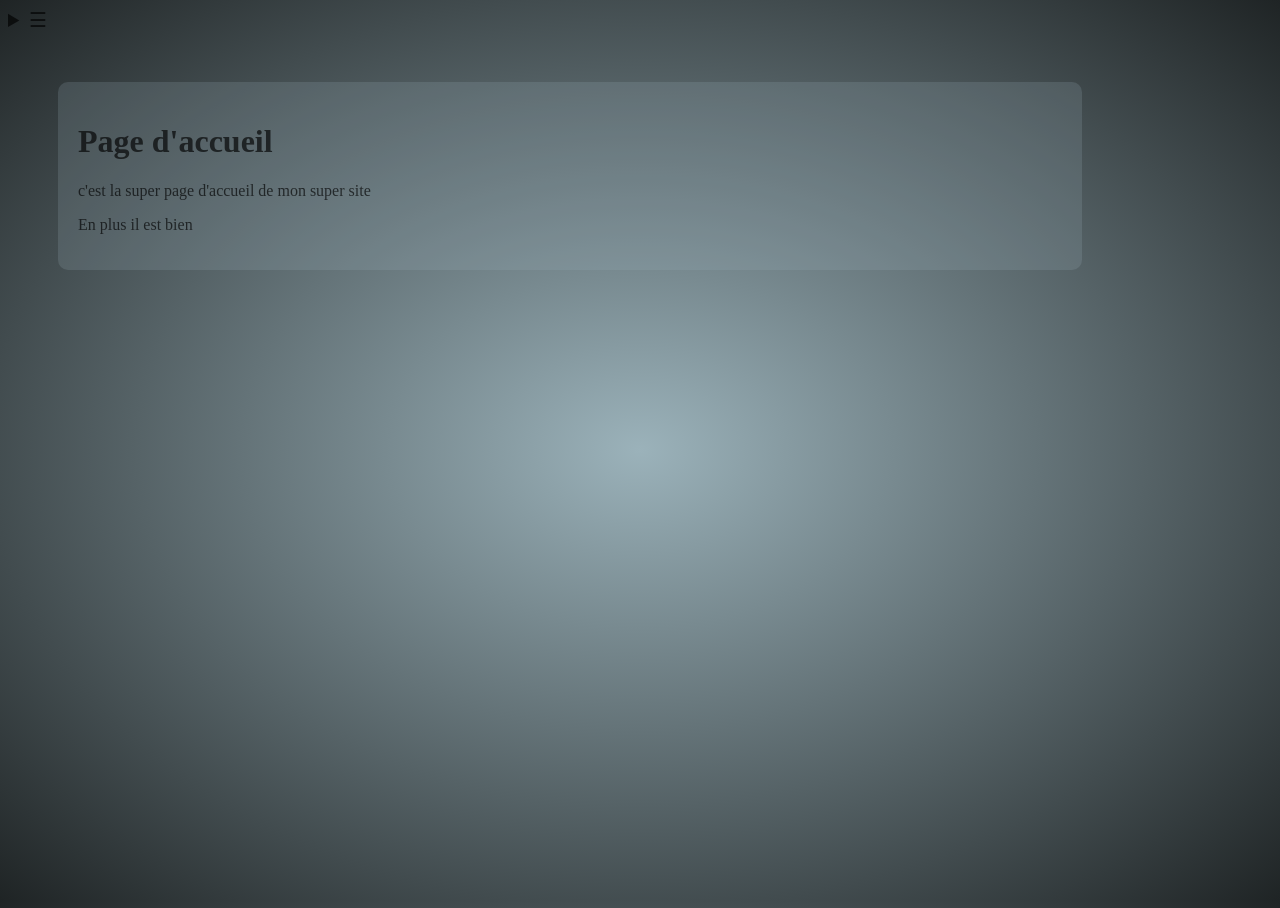
<file: index.html>
<!DOCTYPE html>
<html lang="en">
<head>
    <meta charset="UTF-8">
    <meta name="viewport" content="width=device-width, initial-scale=1.0">
    <link rel="stylesheet" href="/style.css">
    <script type="text/javascript" src="/scripts/navbar_manager.js"></script>
    <title>hub</title>
</head>
    <body>
        <div class="content">
            <details class="nav-drop" id="nav-drop"></details>
            <div class="main">
                <h1>Page d'accueil</h1>
                <p>c'est la super page d'accueil de mon super site</p>
                <p>En plus il est bien</p>
            </div>
         </div>
    </body>
</html>
</file>
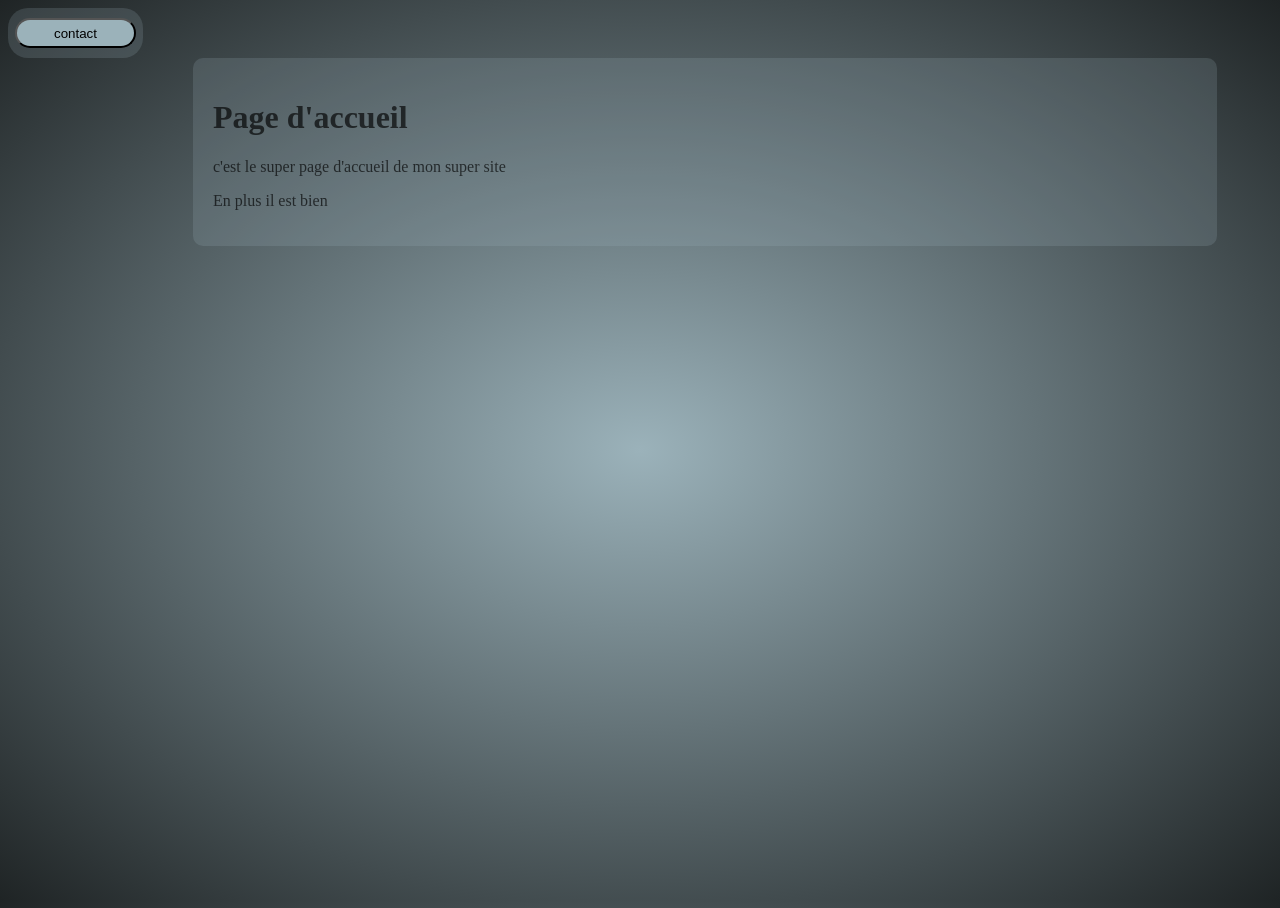
<file: projet_web/index.html>
<!DOCTYPE html>
<html lang="en">
<head>
    <meta charset="UTF-8">
    <meta name="viewport" content="width=device-width, initial-scale=1.0">
    <link rel="stylesheet" href="style.css">
    <script type="text/javascript" src="script.js"></script>
    <title>hub</title>
</head>
    <body>
        <div class="content">
            <div class="menu", id="navbar"></div>
            <div class="main">
                <h1>Page d'accueil</h1>
                <p>c'est le super page d'accueil de mon super site</p>
                <p>En plus il est bien</p>
            </div>
         </div>
    </body>
</html>
<a href=""></a>
</file>
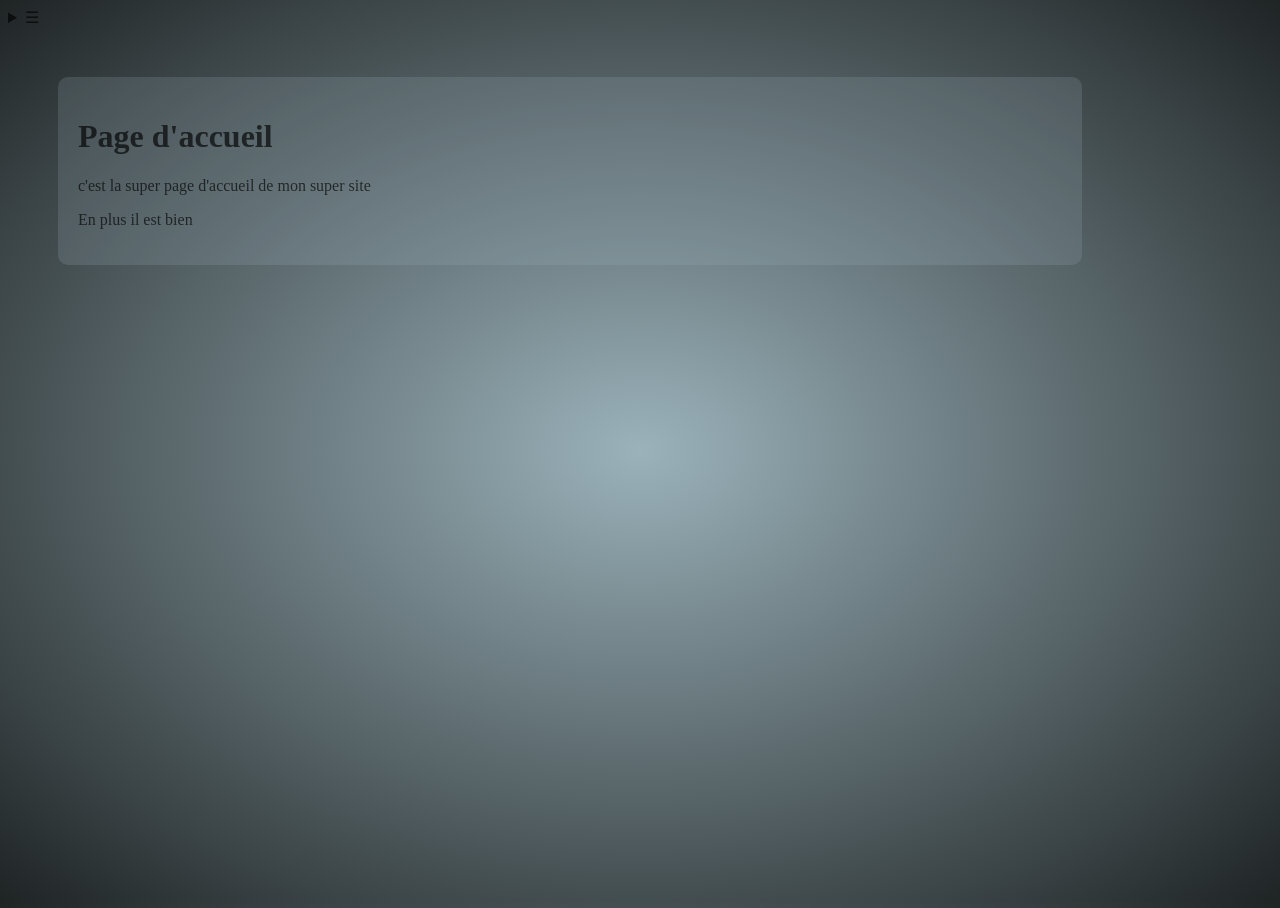
<file: projet_web/pages/index.html>
<!DOCTYPE html>
<html lang="en">
<head>
    <meta charset="UTF-8">
    <meta name="viewport" content="width=device-width, initial-scale=1.0">
    <link rel="stylesheet" href="/projet_web/style.css">
    <script type="text/javascript" src="/projet_web/scripts/navbar_manager.js"></script>
    <title>hub</title>
</head>
    <body>
        <div class="content">
            <details class="nav-drop">
                <summary aria-label="Menu">☰</summary>
                <nav id="navbar"></nav>
            </details>
            <div class="main">
                <h1>Page d'accueil</h1>
                <p>c'est la super page d'accueil de mon super site</p>
                <p>En plus il est bien</p>
            </div>
         </div>
    </body>
</html>
</file>
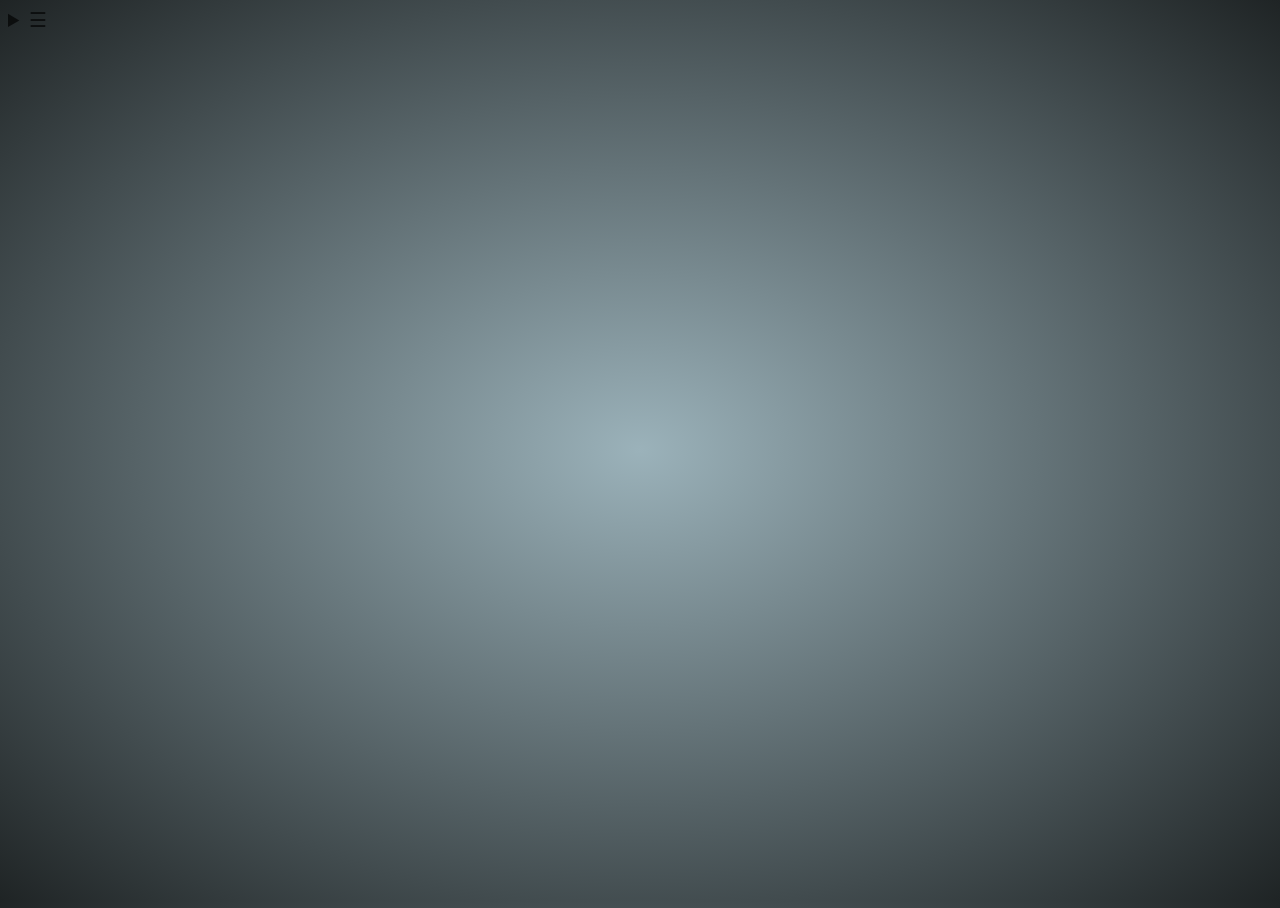
<file: contact.html>
<!DOCTYPE html>
<html lang="en">
<head>
    <meta charset="UTF-8">
    <meta name="viewport" content="width=device-width, initial-scale=1.0">
    <title>contact</title>
    <script type="text/javascript" src="/scripts/navbar_manager.js"></script>
    <link rel="stylesheet" href="/style.css">
</head>
<body>
<div class="content">
     <details class="nav-drop" id="nav-drop"></details>
</div>
</body>
</html>
</file>
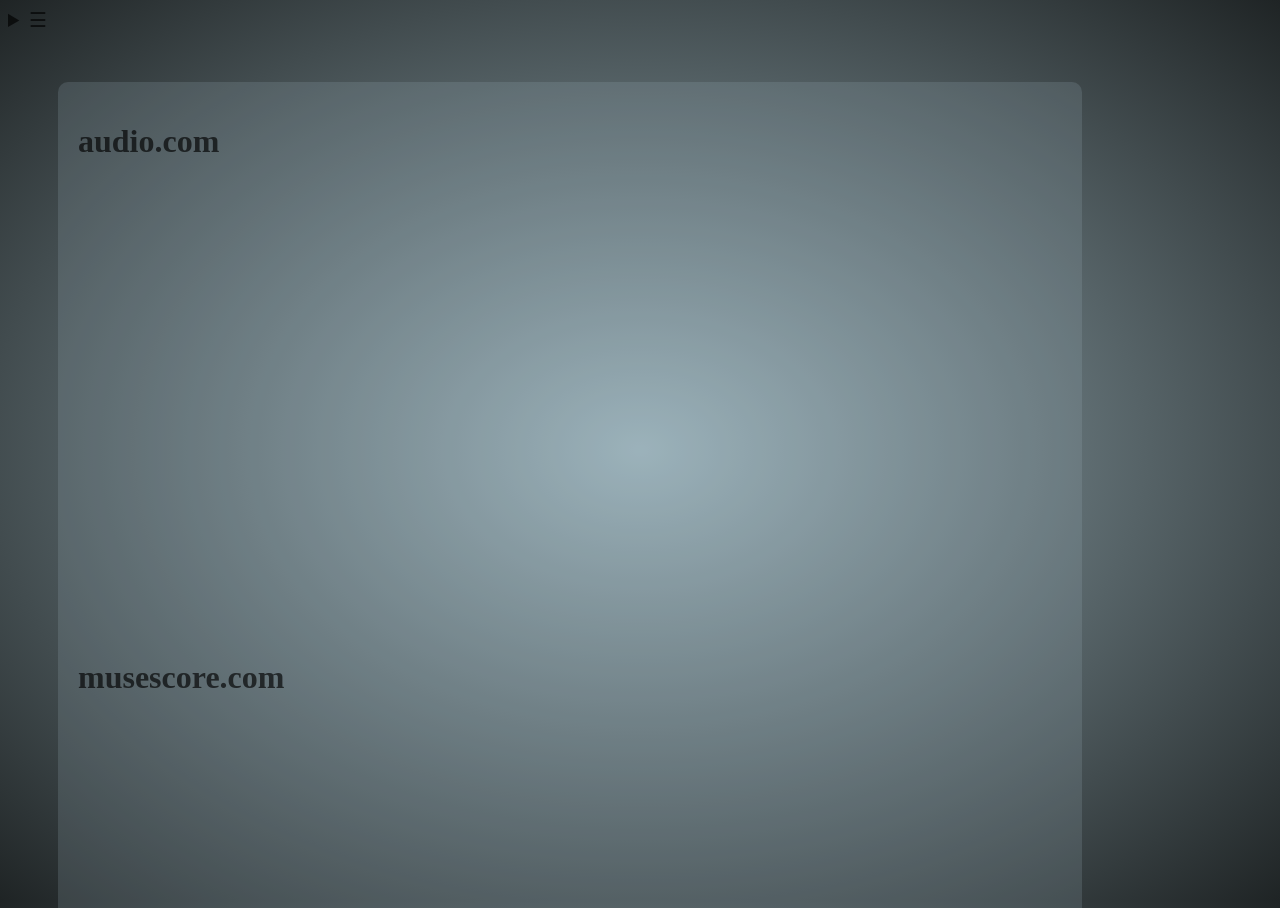
<file: repertoire.html>
<!DOCTYPE html>
<html lang="en">
<head>
    <meta charset="UTF-8">
    <meta name="viewport" content="width=device-width, initial-scale=1.0">
    <link rel="stylesheet" href="style.css">
    <link rel="shortcut icon" href="assets/favicon.ico" type="image/x-icon">
    <script src="scripts/navbar_manager.js"></script>
    <title>Repertoire</title>
</head>
<body>
    <div class="content">
        <details class="nav-drop" id="nav-drop"></details>
        <div class="main">
            <h1>audio.com</h1>
            <ul>
                <div style="height: 228px; max-width: 600px;"><iframe src="https://audio.com/embed/audio/1868366463634565?theme=image"></iframe></div>
                <div style="height: 228px; max-width: 600px;"><iframe src="https://audio.com/embed/audio/1868365896638347?theme=image"></iframe></div>
            </ul>
            <h1>musescore.com</h1>
            <ul>
                <iframe id="score-iframe" width="100%" height="394" src="https://musescore.com/user/80593561/scores/33831047/embed" frameborder="0" allowfullscreen allow="autoplay; fullscreen"></iframe>
                <iframe id="score-iframe" width="100%" height="394" src="https://musescore.com/user/80593561/scores/35056586/embed" frameborder="0" allowfullscreen allow="autoplay; fullscreen"></iframe>
            </ul>
        </div>
    </div>
</body>
</html>
</file>
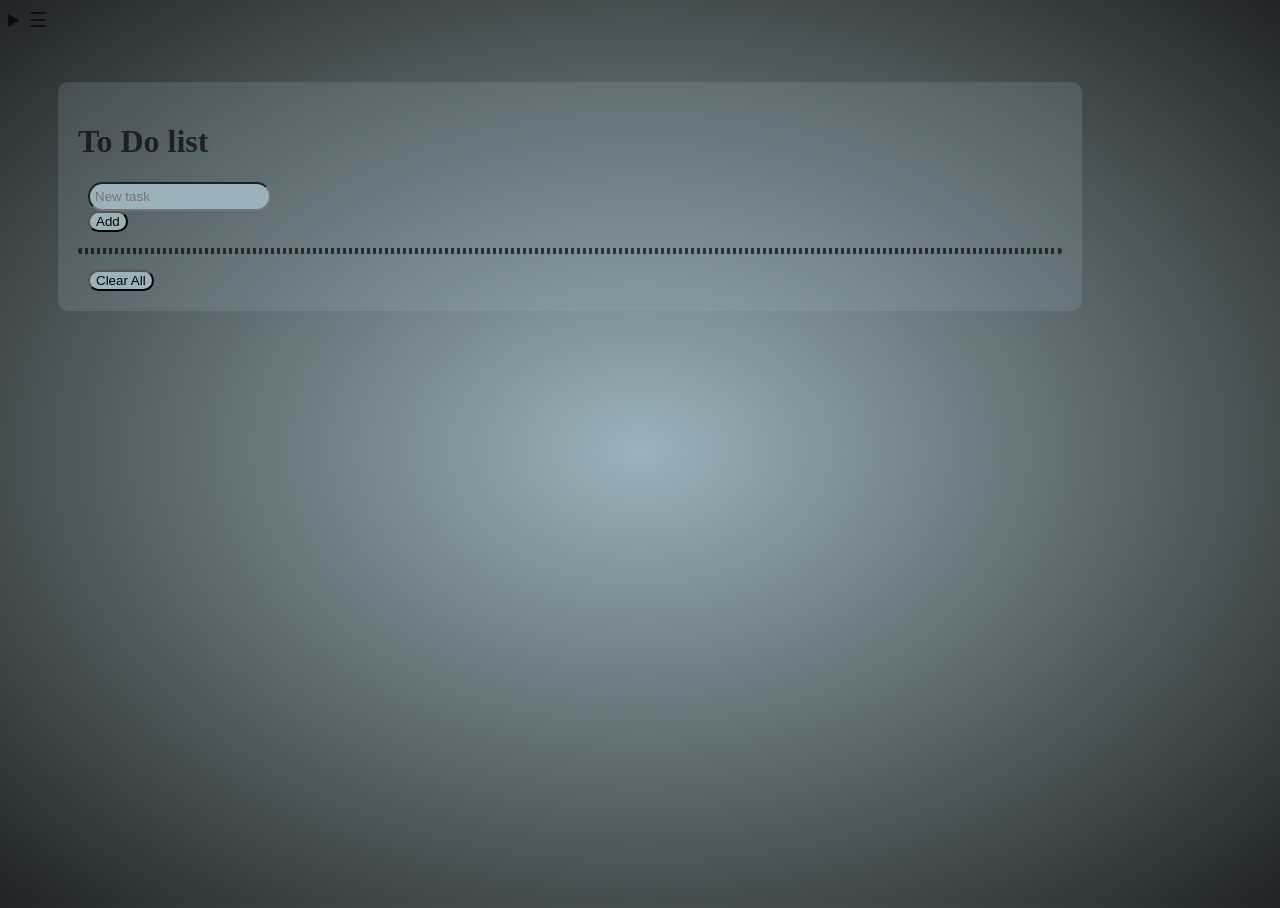
<file: To-Do-list.html>
<!DOCTYPE html>
<html lang="en">
<head>
    <meta charset="UTF-8">
    <meta name="viewport" content="width=device-width, initial-scale=1.0">
    <link rel="stylesheet" href="/style.css">
    <script src="/scripts/navbar_manager.js"></script>
    <script src="/scripts/to_do_list_manager.js"></script>
    <title>To Do list</title>
</head>
<body>
    <div class="content">
        <details class="nav-drop" id="nav-drop"></details>
        <div class="main">
            <h1>To Do list</h1>
            <input id="task" placeholder="New task">
            <button onclick="addTask()">Add</button>
            <ul id="list"></ul>
            <button onclick="clearAll()">Clear All</button>
        </div>
    </div>
    <script>
        loadTasks();
        displayTasks();
    </script>
</body>
</html>
</file>
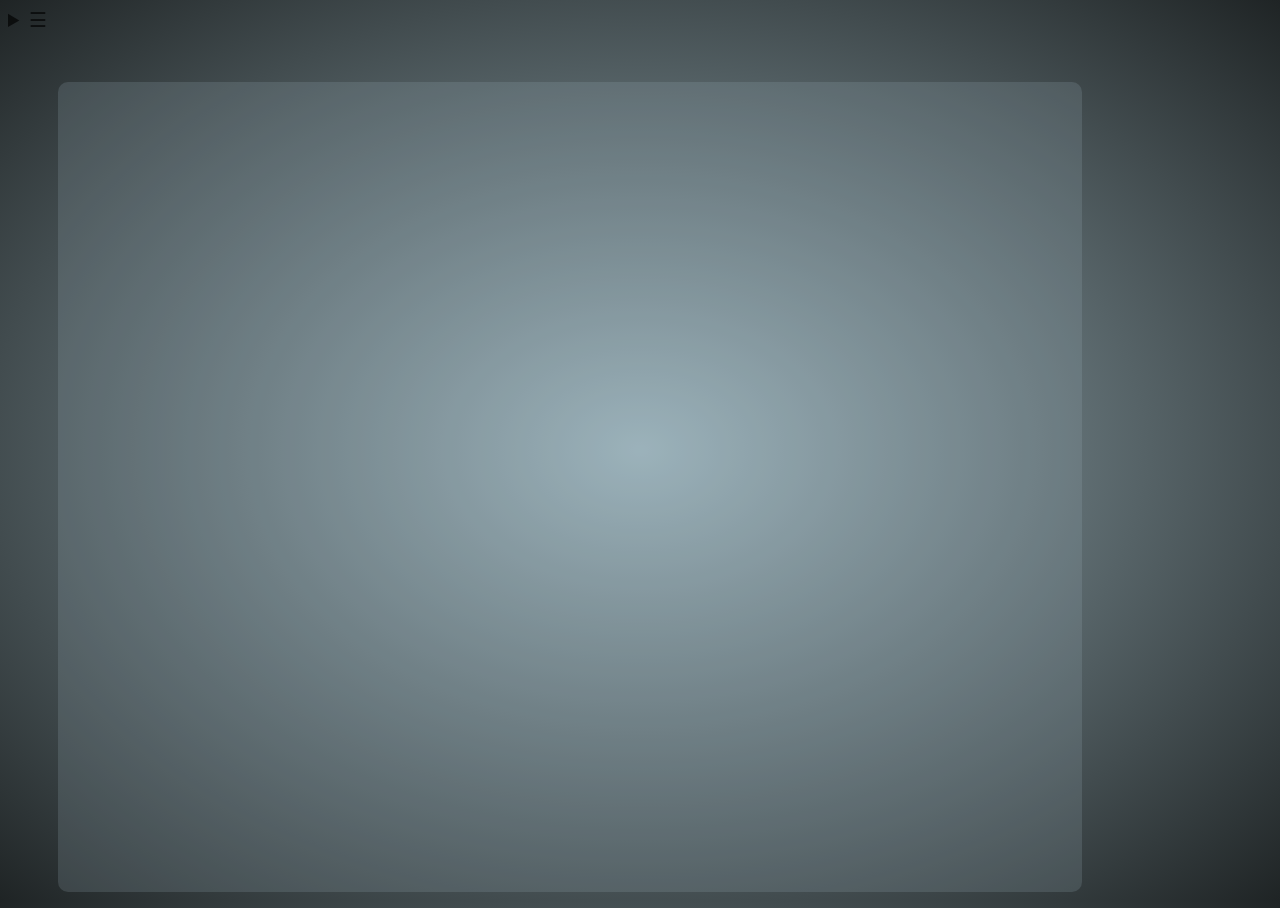
<file: youtube.html>
<!DOCTYPE html>
<html lang="en">
<head>
    <meta charset="UTF-8">
    <meta name="viewport" content="width=device-width, initial-scale=1.0">
    <title>youtube</title>
    <link rel="stylesheet" href="/style.css">
    <script src="/scripts/navbar_manager.js"></script>
</head>
<body>
    <div class="content">
        <details class="nav-drop" id="nav-drop"></details>
        <div class="main" style="height: 90%;">
            <iframe src="https://www.youtube.com/watch?v=dQw4w9WgXcQ"></iframe>
        </div>
</body>
</html>
</file>
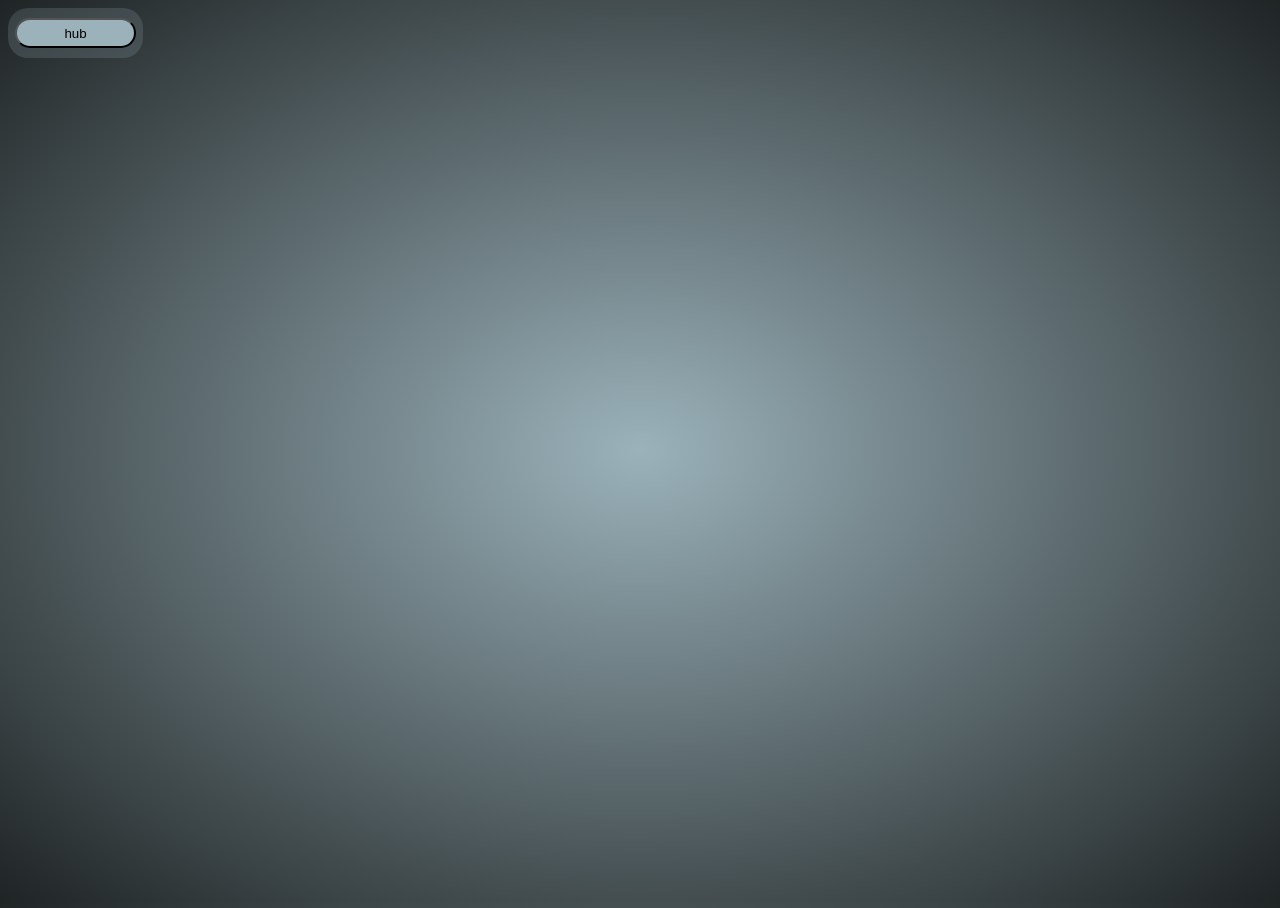
<file: projet_web/contact.html>
<!DOCTYPE html>
<html lang="en">
<head>
    <meta charset="UTF-8">
    <meta name="viewport" content="width=device-width, initial-scale=1.0">
    <title>contact</title>
    <script type="text/javascript" src="script.js"></script>
    <link rel="stylesheet" href="style.css">
</head>
<body>
<div class="content">
     <div class="menu", id="navbar"></div>
</div>
</body>
</html>
</file>
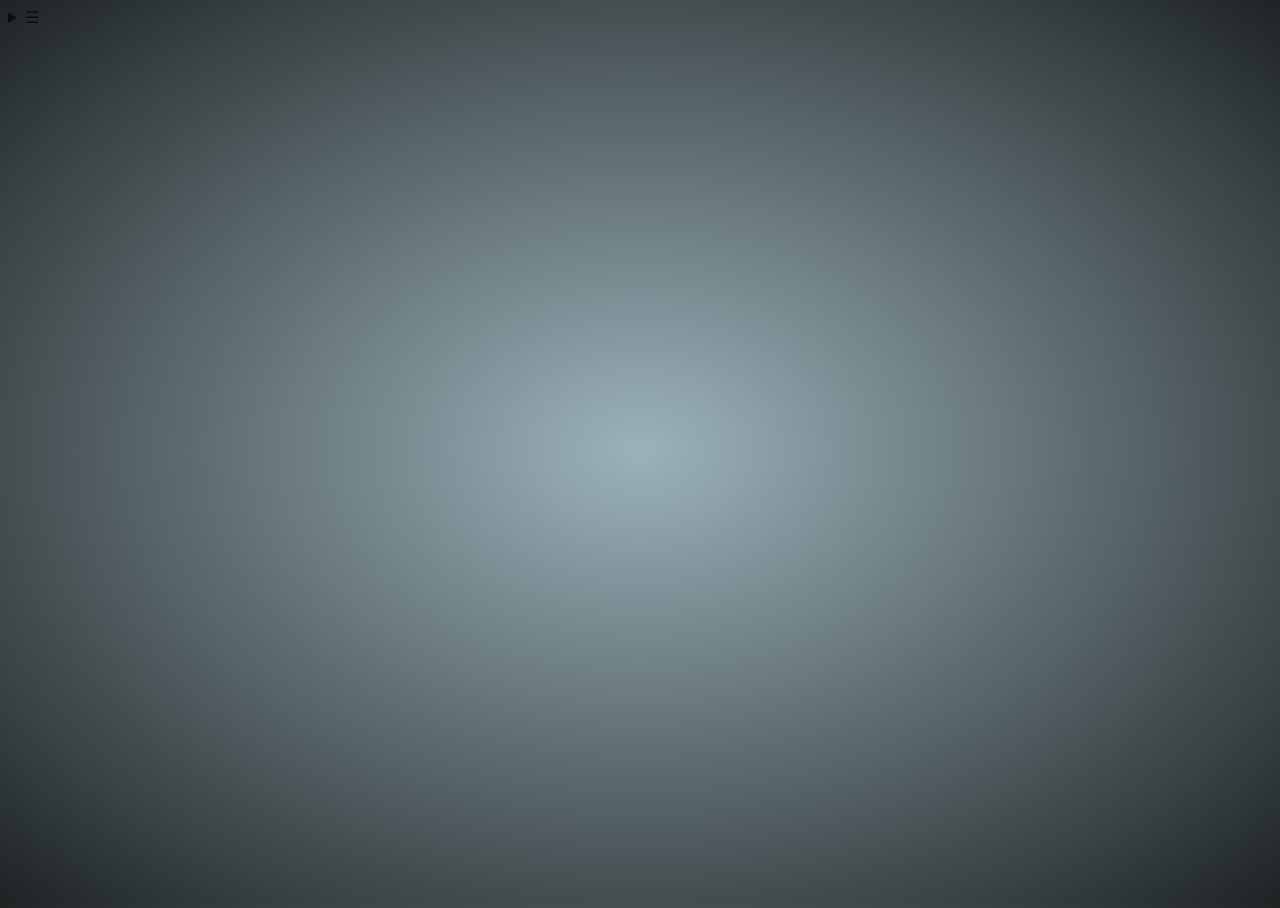
<file: projet_web/pages/contact.html>
<!DOCTYPE html>
<html lang="en">
<head>
    <meta charset="UTF-8">
    <meta name="viewport" content="width=device-width, initial-scale=1.0">
    <title>contact</title>
    <script type="text/javascript" src="/projet_web/scripts/navbar_manager.js"></script>
    <link rel="stylesheet" href="/projet_web/style.css">
</head>
<body>
<div class="content">
     <details class="nav-drop">
                <summary aria-label="Menu">☰</summary>
                    <nav id="navbar"></nav>
            </details>
</div>
</body>
</html>
</file>
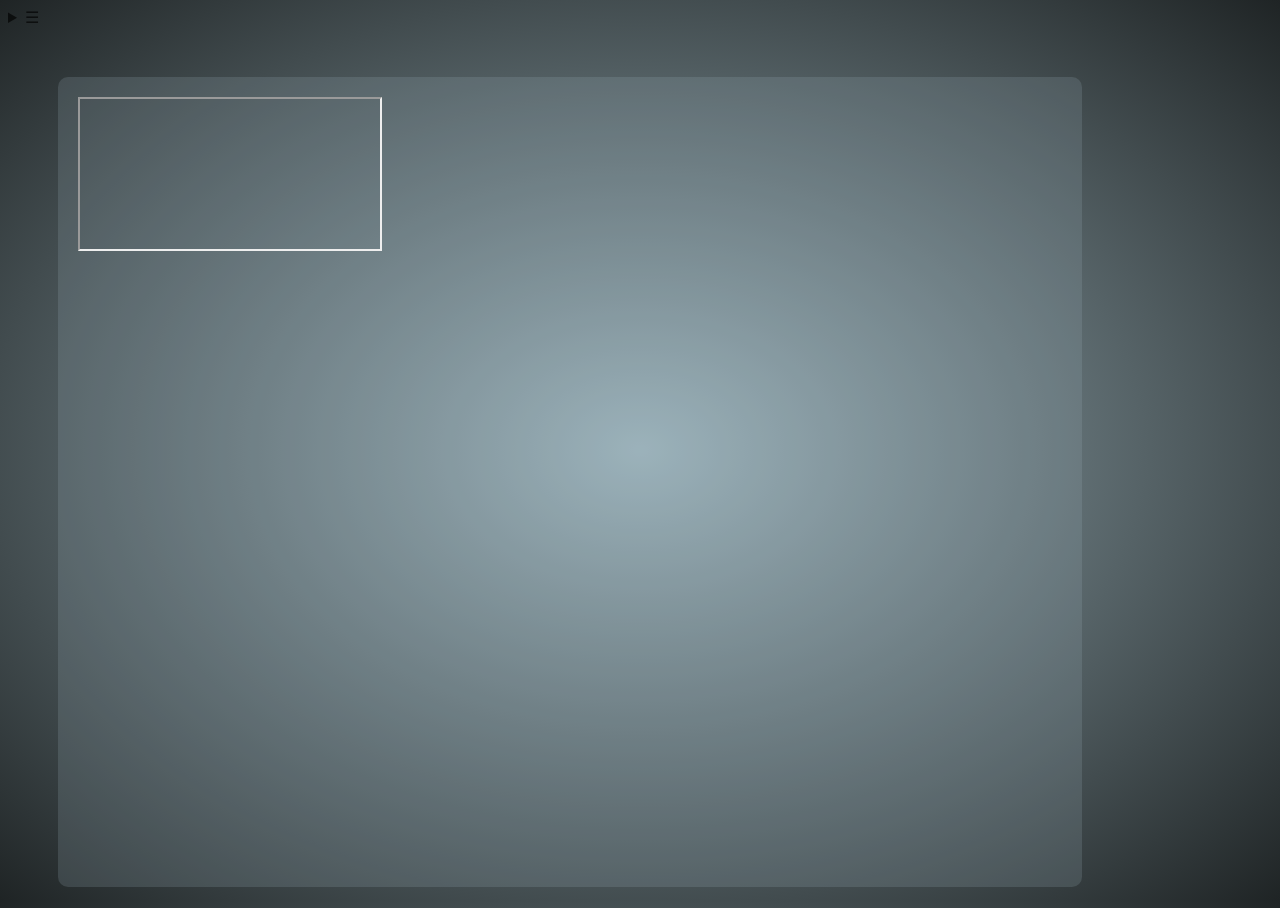
<file: projet_web/pages/youtube.html>
<!DOCTYPE html>
<html lang="en">
<head>
    <meta charset="UTF-8">
    <meta name="viewport" content="width=device-width, initial-scale=1.0">
    <title>youtube</title>
    <link rel="stylesheet" href="/projet_web/style.css">
    <script src="/projet_web/scripts/navbar_manager.js"></script>
</head>
<body>
    <div class="content">
        <details class="nav-drop">
            <summary aria-label="Menu">☰</summary>
            <nav id="navbar"></nav>
        </details>
        <div class="main" style="height: 90%;">
            <iframe src="https://www.youtube.com/watch?v=dQw4w9WgXcQ"></iframe>
        </div>
</body>
</html>
</file>
<file: style.css>
* {
    box-sizing: border-box;
}

input {
         background-color: #9bb2ba;
    border-radius: 20px;
    margin: 0 10px;
    padding: 5px;
    display: flex;
    align-items:center;
    justify-content: center;
}

video {
    width:auto;
    height:auto;
}

html{
    height: 100%;
    width: 100%;
}

button {
         background-color: #9bb2ba;
    border-radius: 20px;
    margin: 0 10px;
    display: flex;
    align-items:center;
    justify-content: center;
}

body {
    background: radial-gradient(#9bb2ba, #1f2425);
    font-family:Verdana; 
    color:#000000a6;
    height: 100%;
    width: 100%;
}

.content {
    overflow: auto;
    width: 100%;
    height: 100%;
}



.main {
    background-color:  #9bb2ba31;
    border-radius: 10px;
    float: left;
    width:80%;
    padding: 20px;
    margin: 50px;
}

.right {
    background-color: #9bb2ba;
    color: #000000a6;
    float: left;
    width: 20%;
    padding: 20px;
    margin-top: 7px;
    text-align: center;
}

footer {
    background-color:#e5e5e5;
    text-align:center;
    padding:10px;
    margin-top:7px;
}

@media only screen and (max-width: 620px) {
    .menu, .main, .right {
        max-width: 90%;
        width: 90% ;
        margin: 10px;
   }
}

/* navbar  */


#navbar {
    background-color: #9bb2ba31;
    float: left;
    width: 135px;
    display: grid;
    padding:10px 0;
    border-radius:20px ;
    align-items: center;
    align-content: center;
    justify-content: stretch;
    gap: 0.25rem;
}

#navbar button {

    background-color: #9bb2ba;
    border-radius: 20px;
    margin: 0 10px;
    display: flex;
    width: 90%;
    height:30px;

    align-items:center;
    justify-self: center;
    justify-content: center;

    transition: 
        transform 0.4s ease,
        box-shadow 0.4s ease,
        filter 0.4s ease,
        background-color 0.4s ease,
        color 0.4s ease;
}

#navbar button:hover, #navbar button:focus-visible {
  box-shadow: 0 25px 30px rgba(0, 0, 0, 0.3);
  filter: brightness(1.2);
  background-color: #9bb2ba;
  color: #ff400060;
}

@media (prefers-reduced-motion: no-preference) {
  #navbar button:hover, #navbar button:focus-visible {
    transform: scale(1.08) translateY(10px);
  }
}

#navbar button a{
        text-decoration: none;
        color: #000000;
        width: 100%;
}



/* to do list */

#list {
  list-style-type: none;
  border-style:dotted;
  border-radius: 25px;
}



#list li{
    display: flex;
}
#list button {
     background-color: #9bb2ba;
    border-radius: 20px;
    margin: 0 10px;
    display: flex;
    align-items:center;
    justify-content: center;

    transition: 
        transform 0.4s ease,
        box-shadow 0.4s ease,
        filter 0.4s ease,
        background-color 0.4s ease,
        color 0.4s ease;
}

summary {
    font-size: 1.25rem;
}

/* relax */
#video_relax {
  position: fixed;
  top: 27;
  right: 0;
  bottom: 0;
  left: 0;
  height: 100%;
  width: 100%;
}

/*repertoire*/
iframe{
    display:block; 
    border-radius: 1px; 
    border: none; 
    height: 204px; 
    width: 100%;
}
</file>
<file: projet_web/style.css>
* {
    box-sizing: border-box;
}

html{
    height: 100%;
    width: 100%;
}

body {
    background: radial-gradient(#9bb2ba, #1f2425);
    font-family:Verdana; 
    color:#000000a6;
    height: 100%;
    width: 100%;
}

.content {
    overflow: auto;
    width: 100%;
    height: 100%;
}

#navbar {
    background-color: #9bb2ba31;
    float: left;
    width: 135px;
    display: grid;
    padding:10px 0;
    border-radius:20px ;
    align-items: center;
    align-content: center;
    justify-content: stretch;
    gap: 0.25rem;
}

#navbar button {

    background-color: #9bb2ba;
    border-radius: 20px;
    margin: 0 10px;
    display: flex;
    width: 90%;
    height:30px;

    align-items:center;
    justify-self: center;
    justify-content: center;

    transition: 
        transform 0.4s ease,
        box-shadow 0.4s ease,
        filter 0.4s ease,
        background-color 0.4s ease,
        color 0.4s ease;
}

#navbar button:hover, #navbar button:focus-visible {
  box-shadow: 0 25px 30px rgba(0, 0, 0, 0.3);
  filter: brightness(1.2);
  background-color: #9bb2ba;
  color: #ff400060;
}

@media (prefers-reduced-motion: no-preference) {
  #navbar button:hover, #navbar button:focus-visible {
    transform: scale(1.08) translateY(10px);
  }
}

#navbar button a{
        text-decoration: none;
        color: #000000;
        width: 100%;
}


.main {
    background-color:  #9bb2ba31;
    border-radius: 10px;
    float: left;
    width:80%;
    padding: 20px;
    margin: 50px;
}

.right {
    background-color: #9bb2ba;
    color: #000000a6;
    float: left;
    width: 20%;
    padding: 20px;
    margin-top: 7px;
    text-align: center;
}

footer {
    background-color:#e5e5e5;
    text-align:center;
    padding:10px;
    margin-top:7px;
}

@media only screen and (max-width: 620px) {
    .menu, .main, .right {
        max-width: 90%;
        width: 90% ;
        margin: 10px;
   }
}
</file>
